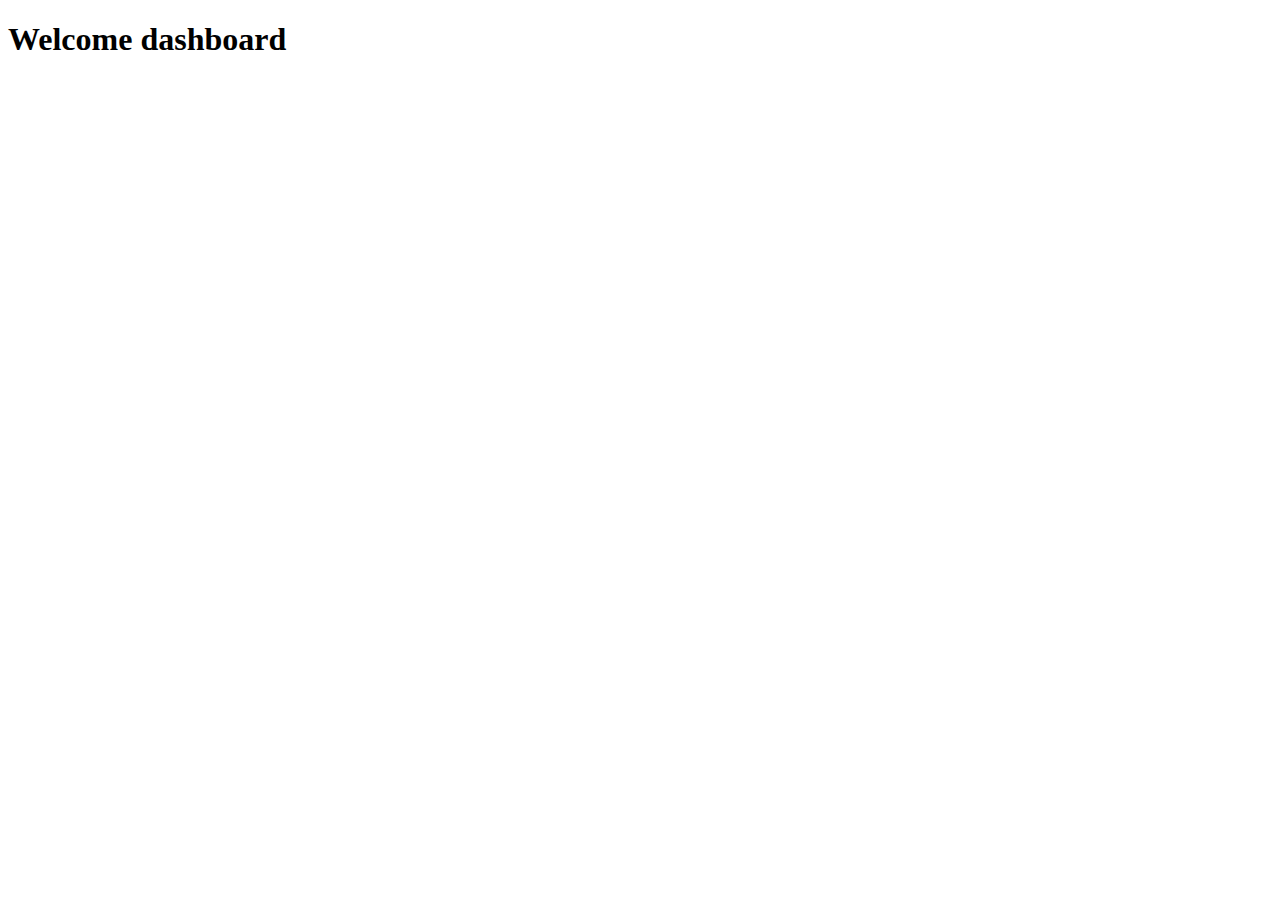
<file: Src/dashboard/dashboard.html>
<!DOCTYPE html>
<html lang="en">
<head>
    <meta charset="UTF-8">
    <meta name="viewport" content="width=device-width, initial-scale=1.0">
    <title>Document</title>
</head>
<body>
    <h1>Welcome dashboard</h1>
</body>
</html>
</file>
